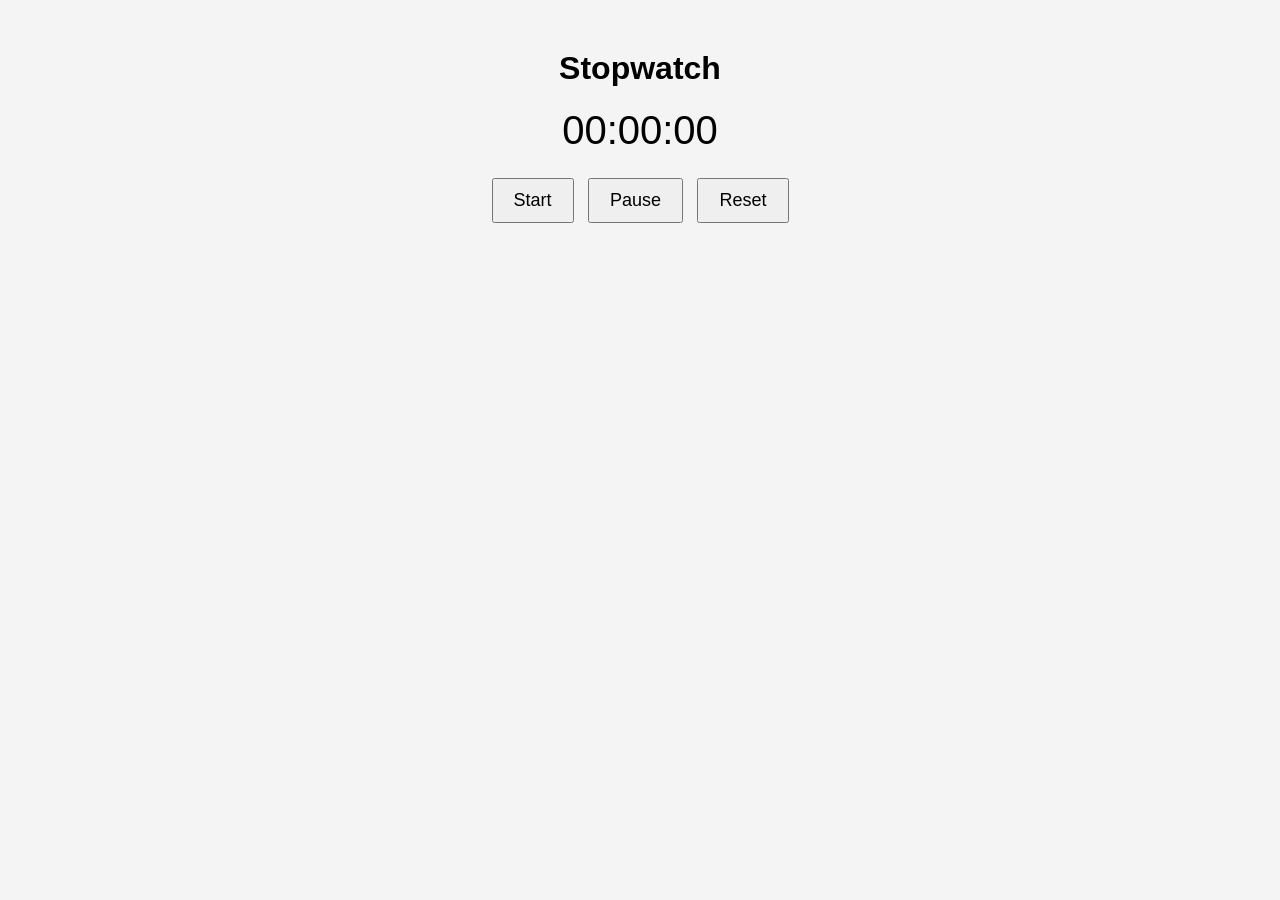
<file: Web_Devlopment_Project/001_Digital_Stopwatch/index.html>
<!DOCTYPE html>
<html lang="en">
<head>
    <meta charset="UTF-8">
    <meta name="viewport" content="width=device-width, initial-scale=1.0">
    <title>Stopwatch App</title>
    <link rel="stylesheet" href="styles.css">
</head>
<body>

    <div class="container">
        <h1>Stopwatch</h1>
        <div id="display">00:00:00</div>
        <div class="buttons">
            <button id="start">Start</button>
            <button id="pause">Pause</button>
            <button id="reset">Reset</button>
        </div>
        <ul id="laps"></ul>
    </div>

    <script src="script.js"></script>
</body>
</html>
</file>
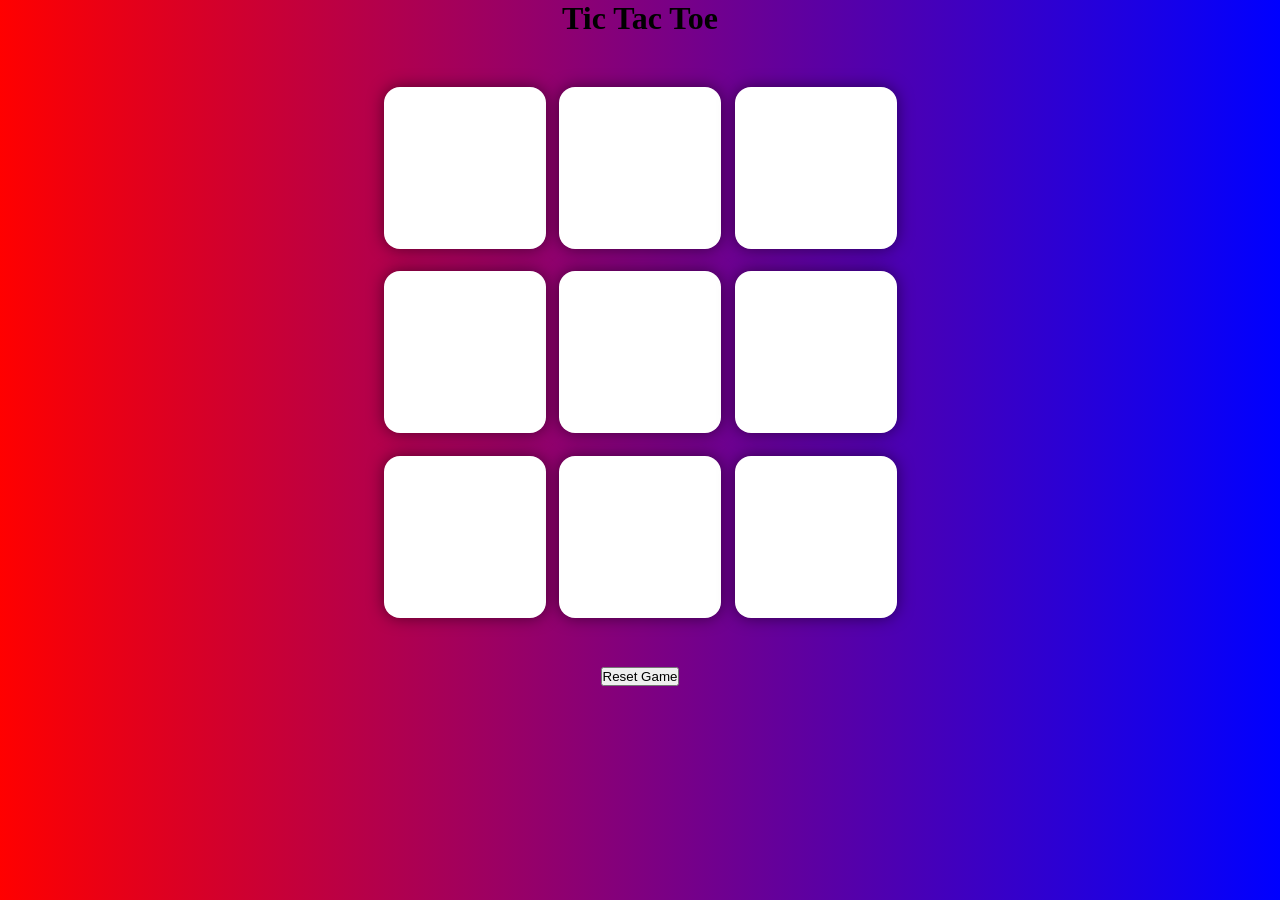
<file: Web_Devlopment_Project/002_Tic_Tac_Toe/index.html>
<!DOCTYPE html>
<html lang="en">
  <head>
    <meta charset="UTF-8" />
    <meta name="viewport" content="width=device-width, initial-scale=1.0" />
    <title>Tic-Tac-Toe Game</title>
    <link rel="stylesheet" href="style.css" />
  </head>
  <body>
    <div class="msg-container hide">
      <p id="msg">Winner</p>
      <button id="new-btn">New Game</button>
    </div>
    <main>
      <h1>Tic Tac Toe</h1>
      <div class="container">
        <div class="game">
          <button class="box"></button>
          <button class="box"></button>
          <button class="box"></button>
          <button class="box"></button>
          <button class="box"></button>
          <button class="box"></button>
          <button class="box"></button>
          <button class="box"></button>
          <button class="box"></button>
        </div>
      </div>
      <button id="reset-btn">Reset Game</button>
    </main>
    <script src="script.js"></script>
  </body>
</html>
</file>
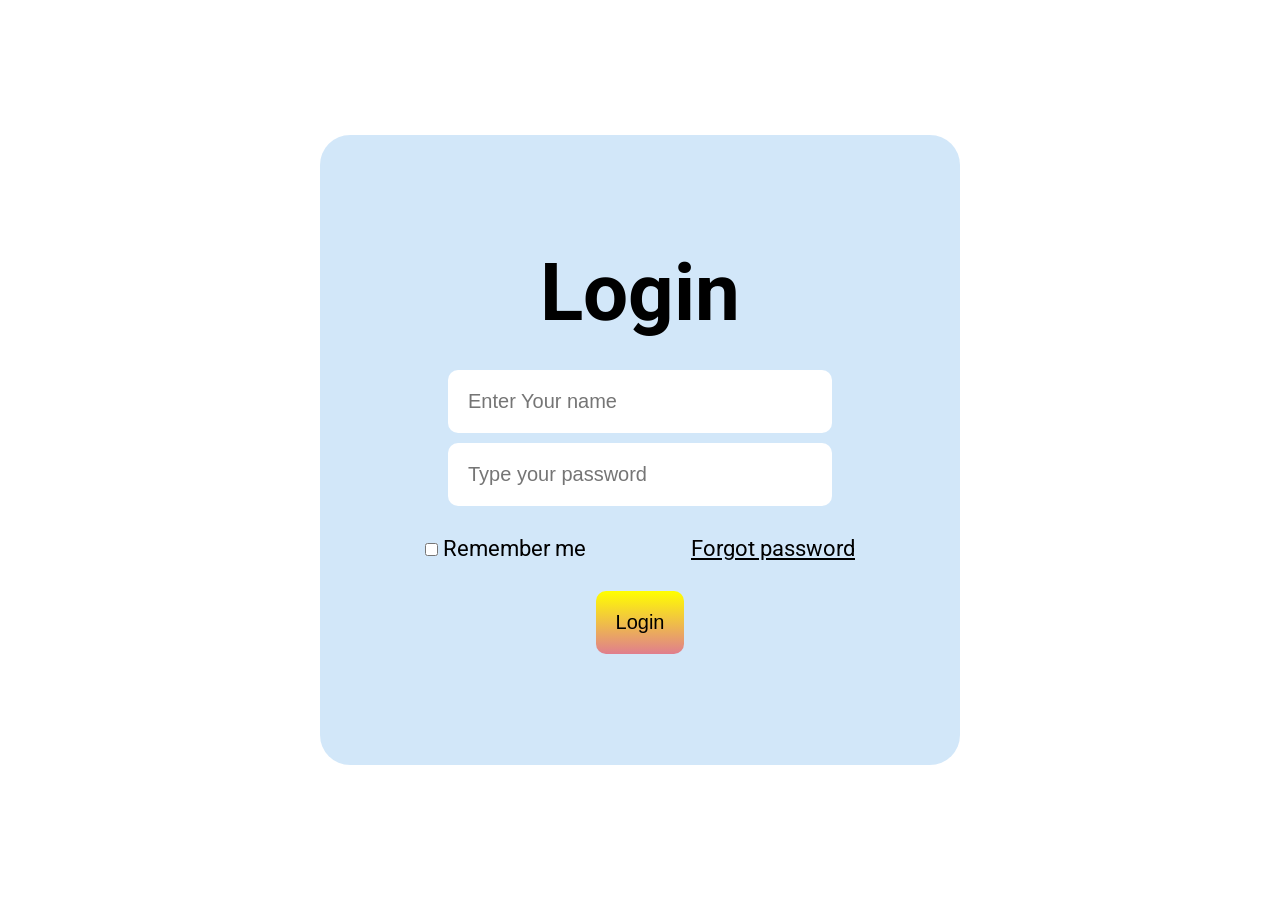
<file: Web_Devlopment_Project/004_Login_Page_Design/index.html>
<!DOCTYPE html>
<html lang="en">
    <head>
        <meta charset="UTF-8">
        <meta name="viewport" content="width=device-width, initial-scale=1.0">
        <title>Project 3</title>
        <link rel="stylesheet" href="style.css">
        <link rel="preconnect" href="https://fonts.googleapis.com">
<link rel="preconnect" href="https://fonts.gstatic.com" crossorigin>
<link href="https://fonts.googleapis.com/css2?family=Roboto:ital,wght@0,100..900;1,100..900&display=swap" rel="stylesheet">
    </head>
    <body>
        <div class="container">
            <div class="loginPage">
                <h1>Login</h1>

                <div class="loginDetail">
                    <input type="text" id="name" name="name" placeholder="Enter Your name">
                    <input type="password" id="password" name="password" placeholder="Type your password">
                </div>
                        
                <div class="password">
                    <div>
                        <input type="checkbox" id="checkbox">
                        <label for="checkbox">Remember me</label>
                    </div>

                    <p>Forgot password</p>
                </div>
                        
                <button>Login</button>
            </div>
        </div>
    </body>
</html>
</file>
<file: Web_Devlopment_Project/001_Digital_Stopwatch/styles.css>
body {
    font-family: Arial, sans-serif;
    text-align: center;
    background-color: #f4f4f4;
}

.container {
    margin-top: 50px;
}

#display {
    font-size: 40px;
    margin: 20px 0;
}

button {
    margin: 5px;
    padding: 10px 20px;
    font-size: 18px;
    cursor: pointer;
}

button:hover {
    background-color: #ddd;
}
</file>
<file: Web_Devlopment_Project/002_Tic_Tac_Toe/style.css>
*{
    margin: 0;
    padding: 0;
    box-sizing: border-box;
}

body{
    background-image: linear-gradient(to right, red, blue);
    text-align: center;

}

.container{
    height: 70vh;
    display: flex;

    justify-content: center;
    align-items: center;
}

.game{
    height: 60vmin;
    width: 60vmin;
    display: flex;
    flex-wrap: wrap;
    justify-content: center;
    align-items: center;
    gap: 1.5vmin;
}

.box{
    height: 18vmin;
    width: 18vmin;
    border-radius: 1rem;
    border: none;
    box-shadow: 0 0 1rem rgba(0,0,0,0.5);
    font-size: 8vmin;
    color: #b0413e;
    background-color:#fff;
}

#reset{
    padding: 1rem;
    font-size: 1.25rem;
    background-color: #191913;
    color: #fff;
    border-radius: 1rem;
    border: none;
}


#new-btn {
  padding: 1rem;
  font-size: 1.25rem;
  background-color: #191913;
  color: #fff;
  border-radius: 1rem;
  border: none;
}

#msg {
  color: #ffffc7;
  font-size: 5vmin;
}

.msg-container {
  height: 100vmin;
  display: flex;
  justify-content: center;
  align-items: center;
  flex-direction: column;
  gap: 4rem;
}

.hide {
  display: none;
}
</file>
<file: Web_Devlopment_Project/004_Login_Page_Design/style.css>
*{
    margin: 0;
    padding: 0;
    box-sizing: border-box;
}
.container{
    height: 100vh;
    width: 100vw;
    background-image: url(https://wallpapercave.com/wp/wp3709137.jpg);
    background-size: cover;
    display: flex;
    justify-content: center;
    align-items: center;
}
.loginPage{
    width: 50%;
    height: 70%;
    border-radius: 30px;
    background-color: rgba(157, 202, 241, 0.455);
    /* backdrop-filter: 30px; */
    gap: 30px;

    display: flex;
    flex-direction: column;
    justify-content: center;
    align-items: center;
    font-family: "Roboto", sans-serif;
}

.loginDetail
{
    display: flex;
    flex-direction: column;
    gap: 10px;
    width: 60%;
    font-family: sans-serif;
}

.password{
    font-size: 22px;
    width: 50vw;
    display: flex;
    justify-content: space-evenly;
}

h1{
    font-size: 80px;
}

input[type="text"],input[type="password"]{
    padding: 20px;
    border: none;
    border-radius: 10px;
    font-size: 20px;
}
input[type="chekbox"]{
    width: 20px;
    height: 20px;
    cursor: pointer;
}

button{
    cursor: pointer;
    padding: 20px;
    border: none;
    border-radius: 10px;
    font-size: 20px;
    background: linear-gradient(yellow,rgb(224, 126, 142));
}
p{
    cursor: pointer;
    text-decoration: underline;
}

@media screen and (max-width: 768px) {
  .loginPage {
    background-color: red;
  }
}
</file>
